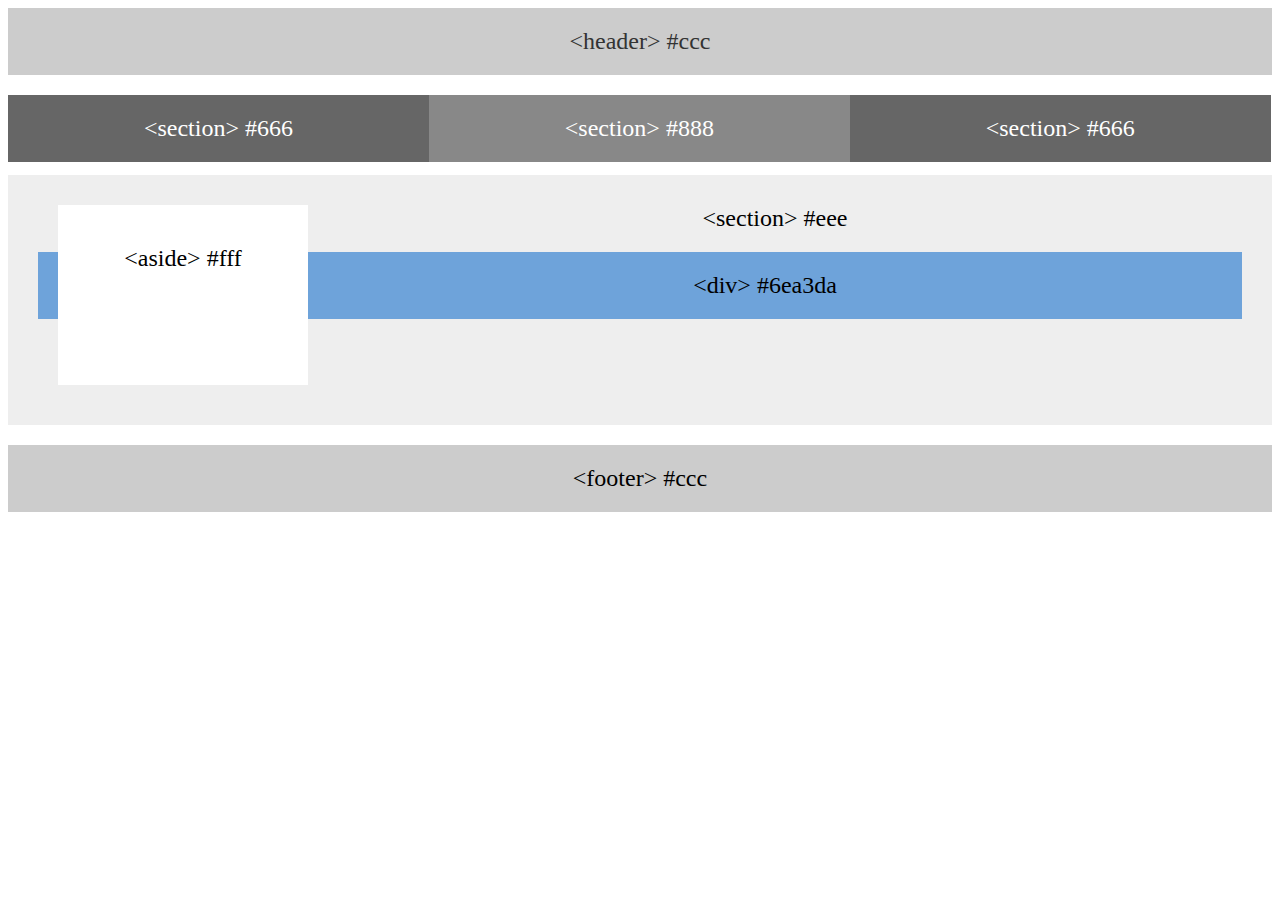
<file: 09-FloatLayout-Activity/Unsolved/floats.html>
<!-- STUDENTS: Head to float.css for your assignment -->
<!DOCTYPE html>
<html lang="en-us">

<head>
  <meta charset="UTF-8">
  <title>Floats</title>
  <link rel="stylesheet" type="text/css" href="floats.css">
</head>

<body>

  <header>
    &lt;header&gt; #ccc
  </header>

  <section id="left">
    &lt;section&gt; #666
  </section>

  <section id="middle">
    &lt;section&gt; #888
  </section>

  <section id="right">
    &lt;section&gt; #666
  </section>

  <section id="full">
    <aside>
      &lt;aside&gt; #fff
    </aside>
    &lt;section&gt; #eee
    <div id="division">
      &lt;div&gt; #6ea3da
    </div>
  </section>

  <footer>
    &lt;footer&gt; #ccc
  </footer>

</body>

</html>
</file>
<file: 09-FloatLayout-Activity/Unsolved/floats.css>
/**
 * Float Layout Activity
 **/

* {
  box-sizing: border-box;
  text-align: center;
}

body {
  font-size: 24px;
}

header {
  padding: 20px;
  margin-bottom: 20px;
  color: #333;
  background: #ccc;
}

section {
  

}

#left {
  float: left;
  width: 33.3%;
  background-color: #666;
  padding : 20px;
  color: white;
}

#middle {
  float: left;
  width:33.3%;
  background-color: #888;
  padding : 20px;
  color: white;
}

#right {
  float: left;
  width: 33.3%;
  background-color: #666;
  padding : 20px;
  color: white;
}

#full {
  margin-top: 100px;
  margin-bottom: 20px;
  background-color: #eee;
  padding: 30px;
  height: 250px;
}

#division {
  background-color: #6ea3da;
  padding: 20px;
  margin-top: 20px;
  
}

aside {
  float: left;
  width: 250px;
  padding: 40px;
  height: 180px;
  margin-left: 20px;
  background-color: #fff;
}

footer {
  background-color: #ccc;
  padding: 20px;
}
</file>
